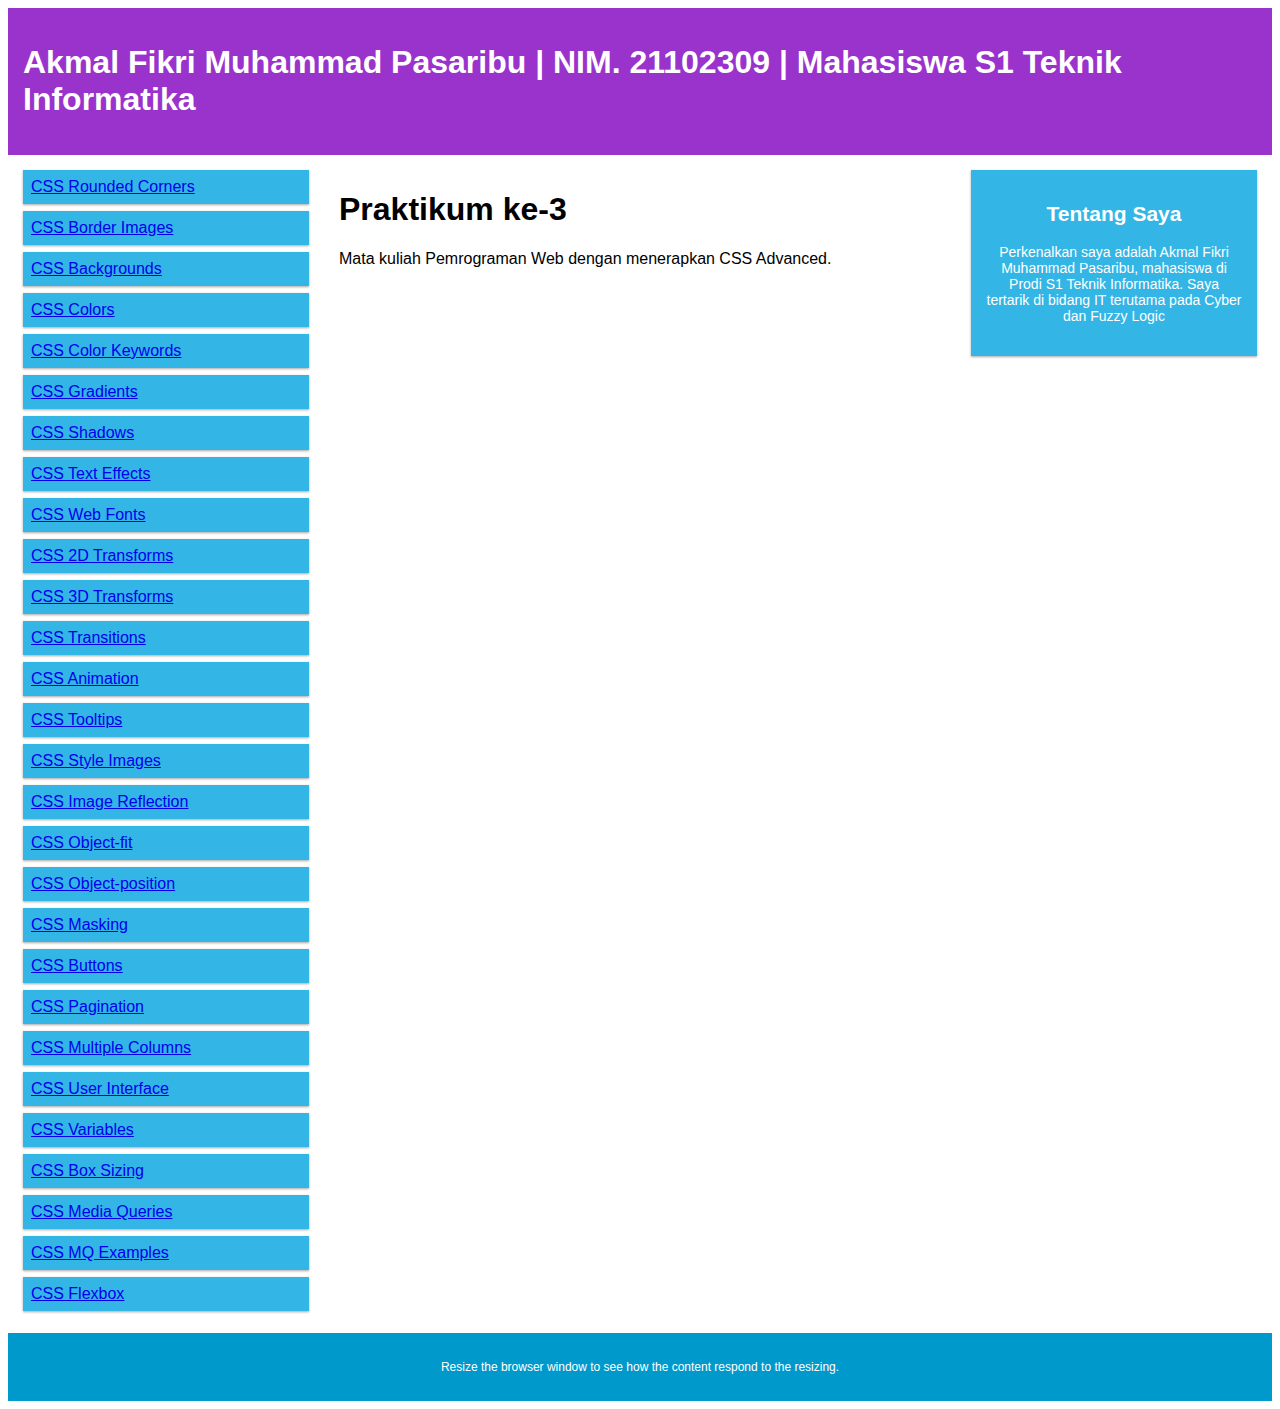
<file: practice3/index.html>
<!DOCTYPE html>
<html>
<head>
<meta name="viewport" content="width=device-width, initial-scale=1.0">
<style>
* {
  box-sizing: border-box;
}

.row::after {
  content: "";
  clear: both;
  display: table;
}

[class*="col-"] {
  float: left;
  padding: 15px;
}

html {
  font-family: "Lucida Sans", sans-serif;
}

.header {
  background-color: #9933cc;
  color: #ffffff;
  padding: 15px;
}

.menu ul {
  list-style-type: none;
  margin: 0;
  padding: 0;
}

.menu li {
  padding: 8px;
  margin-bottom: 7px;
  background-color: #33b5e5;
  color: #ffffff;
  box-shadow: 0 1px 3px rgba(0,0,0,0.12), 0 1px 2px rgba(0,0,0,0.24);
}

.menu li:hover {
  background-color: #0099cc;
}

.aside {
  background-color: #33b5e5;
  padding: 15px;
  color: #ffffff;
  text-align: center;
  font-size: 14px;
  box-shadow: 0 1px 3px rgba(0,0,0,0.12), 0 1px 2px rgba(0,0,0,0.24);
}

.footer {
  background-color: #0099cc;
  color: #ffffff;
  text-align: center;
  font-size: 12px;
  padding: 15px;
}

/* For mobile phones: */
[class*="col-"] {
  width: 100%;
}

@media only screen and (min-width: 600px) {
  /* For tablets: */
  .col-s-1 {width: 8.33%;}
  .col-s-2 {width: 16.66%;}
  .col-s-3 {width: 25%;}
  .col-s-4 {width: 33.33%;}
  .col-s-5 {width: 41.66%;}
  .col-s-6 {width: 50%;}
  .col-s-7 {width: 58.33%;}
  .col-s-8 {width: 66.66%;}
  .col-s-9 {width: 75%;}
  .col-s-10 {width: 83.33%;}
  .col-s-11 {width: 91.66%;}
  .col-s-12 {width: 100%;}
}
@media only screen and (min-width: 768px) {
  /* For desktop: */
  .col-1 {width: 8.33%;}
  .col-2 {width: 16.66%;}
  .col-3 {width: 25%;}
  .col-4 {width: 33.33%;}
  .col-5 {width: 41.66%;}
  .col-6 {width: 50%;}
  .col-7 {width: 58.33%;}
  .col-8 {width: 66.66%;}
  .col-9 {width: 75%;}
  .col-10 {width: 83.33%;}
  .col-11 {width: 91.66%;}
  .col-12 {width: 100%;}
}
</style>
</head>
<body>

<div class="header">
  <h1>Akmal Fikri Muhammad Pasaribu | NIM. 21102309 | Mahasiswa S1 Teknik Informatika</h1>
</div>

<div class="row">
  <div class="col-3 col-s-3 menu">
    <ul>
      <li><a href="rounded_corners.html">CSS Rounded Corners</a></li>
      <li><a href="border_images.html">CSS Border Images</a></li>
      <li><a href="backgrounds.html">CSS Backgrounds</a></li>
      <li><a href="colors.html">CSS Colors</a></li>
      <li><a href="color_keywords.html">CSS Color Keywords</a></li>
      <li><a href="gradients.html">CSS Gradients</a></li>
      <li><a href="shadows.html">CSS Shadows</a></li>
      <li><a href="text_effects.html">CSS Text Effects</a></li>
      <li><a href="web_fonts.html">CSS Web Fonts</a></li>
      <li><a href="2d_transforms.html">CSS 2D Transforms</a></li>
      <li><a href="3d_transforms.html">CSS 3D Transforms</a></li>
      <li><a href="transitions.html">CSS Transitions</a></li>
      <li><a href="animations.html">CSS Animation</a></li>
      <li><a href="tooltips.html">CSS Tooltips</a></li>
      <li><a href="style.images.html">CSS Style Images</a></li>
      <li><a href="image_reflection.html">CSS Image Reflection</a></li>
      <li><a href="object_fit.html">CSS Object-fit</a></li>
      <li><a href="object_position.html">CSS Object-position</a></li>
      <li><a href="masking.html">CSS Masking</a></li>
      <li><a href="buttons.html">CSS Buttons</a></li>
      <li><a href="pagination.html">CSS Pagination</a></li>
      <li><a href="multiple_columns.html">CSS Multiple Columns</a></li>
      <li><a href="user_interface.html">CSS User Interface</a></li>
      <li><a href="variables.html">CSS Variables</a></li>
      <li><a href="box_sizing.html">CSS Box Sizing</a></li>
      <li><a href="media_queries.html">CSS Media Queries</a></li>
      <li><a href="mq_examples.html">CSS MQ Examples</a></li>
      <li><a href="flexbox.html">CSS Flexbox</a></li>
    </ul>
  </div>

  <div class="col-6 col-s-9">
    <h1>Praktikum ke-3</h1>
    <p>Mata kuliah Pemrograman Web dengan menerapkan CSS Advanced.</p>
  </div>

  <div class="col-3 col-s-12">
    <div class="aside">
      <h2>Tentang Saya</h2>
      <p>Perkenalkan saya adalah Akmal Fikri Muhammad Pasaribu, mahasiswa di Prodi S1 Teknik Informatika. Saya tertarik di bidang IT terutama pada Cyber dan Fuzzy Logic</p>
      <h2></h2>
      <p></p>
      <h2></h2>
      <p></p>
    </div>
  </div>
</div>

<div class="footer">
  <p>Resize the browser window to see how the content respond to the resizing.</p>
</div>

</body>
</html>
</file>
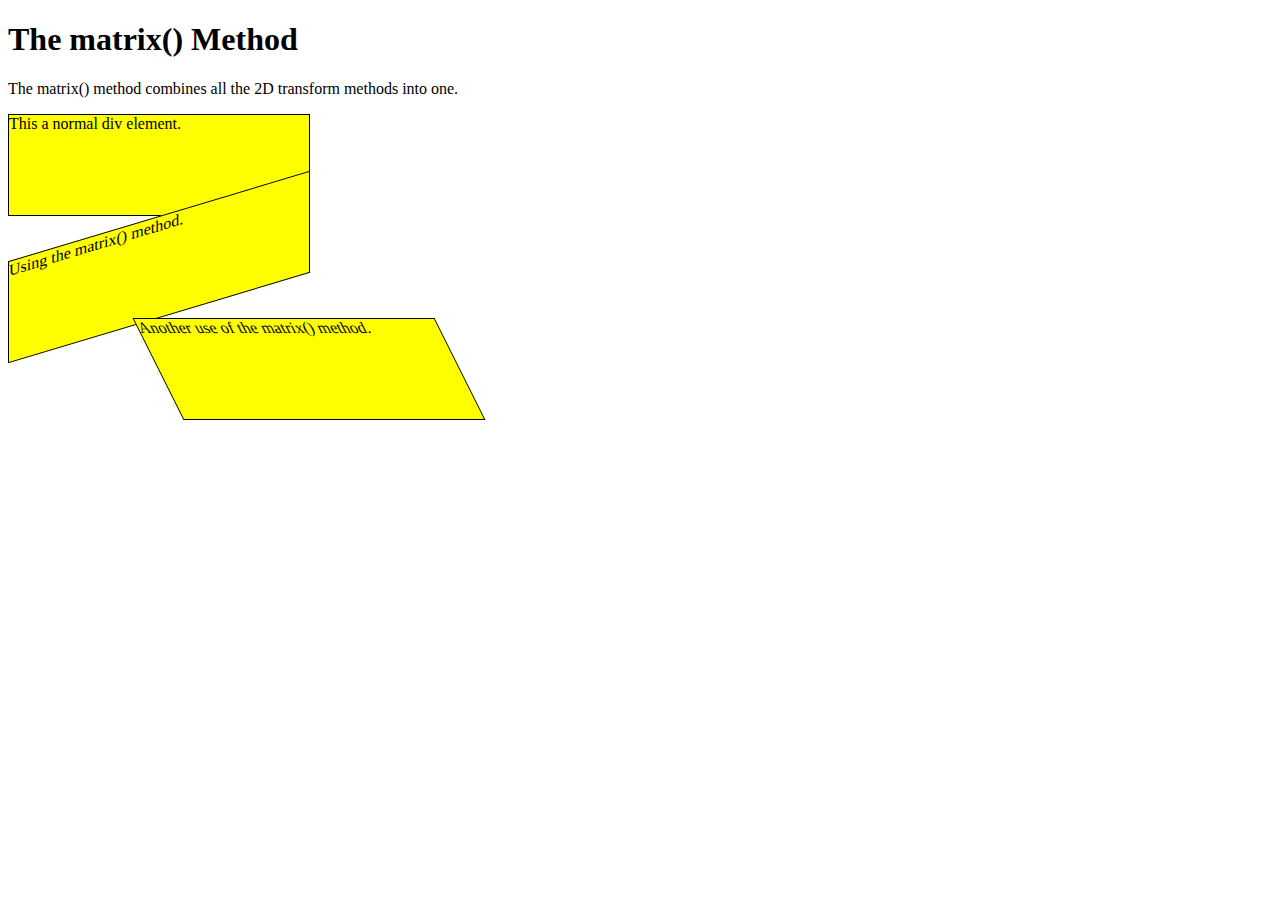
<file: practice3/2d_transforms.html>
<!DOCTYPE html>
<html>
<head>
<style>
div {
  width: 300px;
  height: 100px;
  background-color: yellow;
  border: 1px solid black;
}

div#myDiv1 {
  transform: matrix(1, -0.3, 0, 1, 0, 0);
}

div#myDiv2 {
  transform: matrix(1, 0, 0.5, 1, 150, 0);
}
</style>
</head>
<body>

<h1>The matrix() Method</h1>

<p>The matrix() method combines all the 2D transform methods into one.</p>

<div>
This a normal div element.
</div>

<div id="myDiv1">
Using the matrix() method.
</div>

<div id="myDiv2">
Another use of the matrix() method.
</div>

</body>
</html>
</file>
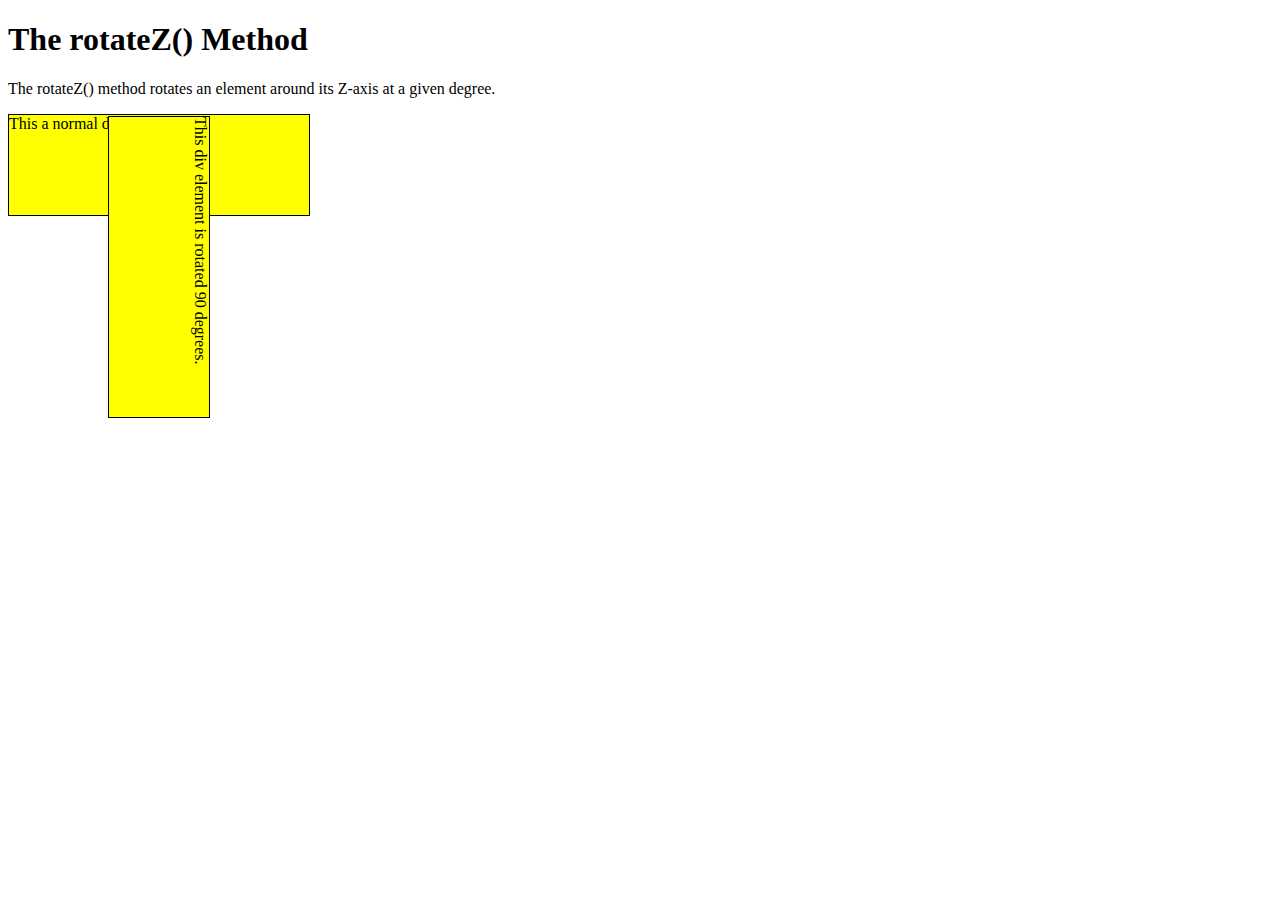
<file: practice3/3d_transforms.html>
<!DOCTYPE html>
<html>
<head>
<style>
div {
  width: 300px;
  height: 100px;
  background-color: yellow;
  border: 1px solid black;
}

#myDiv {
  transform: rotateZ(90deg);
}
</style>
</head>
<body>

<h1>The rotateZ() Method</h1>

<p>The rotateZ() method rotates an element around its Z-axis at a given degree.</p>

<div>
This a normal div element.
</div>

<div id="myDiv">
This div element is rotated 90 degrees.
</div>

</body>
</html>
</file>
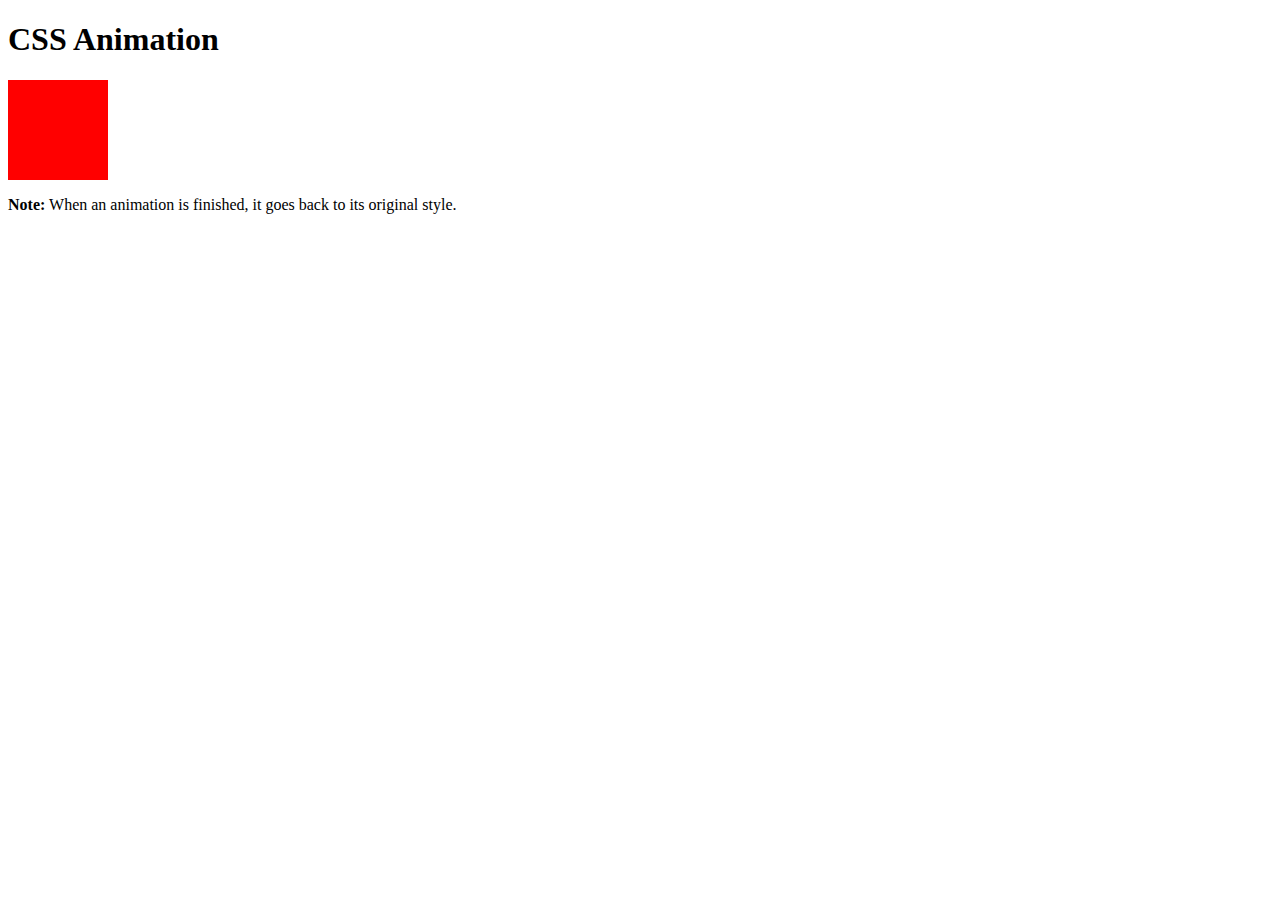
<file: practice3/animations.html>
<!DOCTYPE html>
<html>
<head>
<style> 
div {
  width: 100px;
  height: 100px;
  background-color: red;
  position: relative;
  animation-name: example;
  animation-duration: 4s;
}

@keyframes example {
  0%   {background-color:red; left:0px; top:0px;}
  25%  {background-color:yellow; left:200px; top:0px;}
  50%  {background-color:blue; left:200px; top:200px;}
  75%  {background-color:green; left:0px; top:200px;}
  100% {background-color:red; left:0px; top:0px;}
}
</style>
</head>
<body>

<h1>CSS Animation</h1>

<div></div>

<p><b>Note:</b> When an animation is finished, it goes back to its original style.</p>

</body>
</html>
</file>
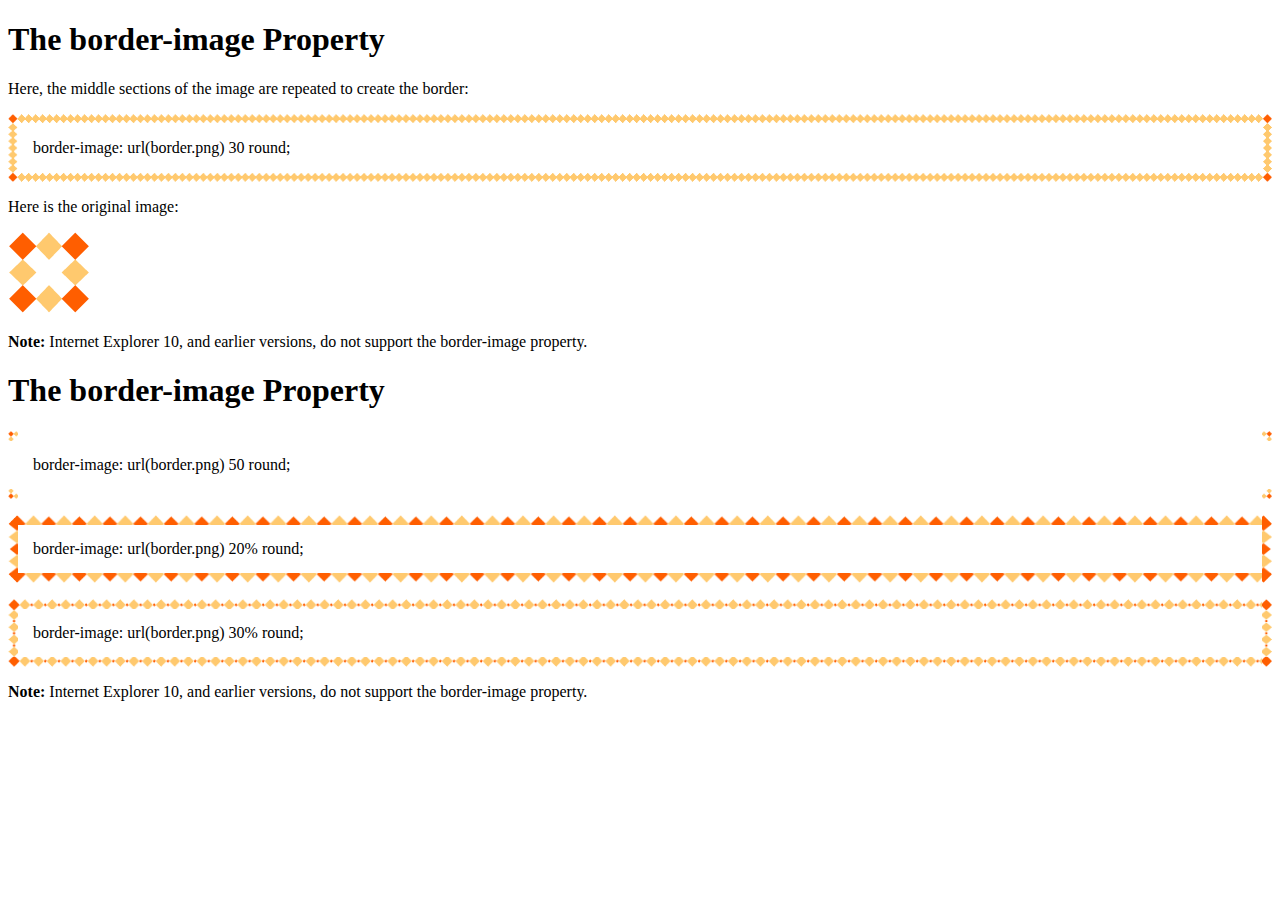
<file: practice3/border_images.html>
<!DOCTYPE html>
<html>
<head>
<style> 
#borderimg { 
  border: 10px solid transparent;
  padding: 15px;
  border-image: url(images/border.png) 30 round;
}
#borderimg1 {
  border: 10px solid transparent;
  padding: 15px;
  border-image: url(images/border.png) 50 round;
}

#borderimg2 {
  border: 10px solid transparent;
  padding: 15px;
  border-image: url(images/border.png) 20% round;
}

#borderimg3 {
  border: 10px solid transparent;
  padding: 15px;
  border-image: url(images/border.png) 30% round;
}
</style>
</head>
<body>

<h1>The border-image Property</h1>

<p>Here, the middle sections of the image are repeated to create the border:</p>
<p id="borderimg">border-image: url(border.png) 30 round;</p>

<p>Here is the original image:</p><img src="images/border.png">
<p><strong>Note:</strong> Internet Explorer 10, and earlier versions, do not support the border-image property.</p>
<h1>The border-image Property</h1>

<p id="borderimg1">border-image: url(border.png) 50 round;</p>
<p id="borderimg2">border-image: url(border.png) 20% round;</p>
<p id="borderimg3">border-image: url(border.png) 30% round;</p>

<p><strong>Note:</strong> Internet Explorer 10, and earlier versions, do not support the border-image property.</p>

</body>
</html>
</file>
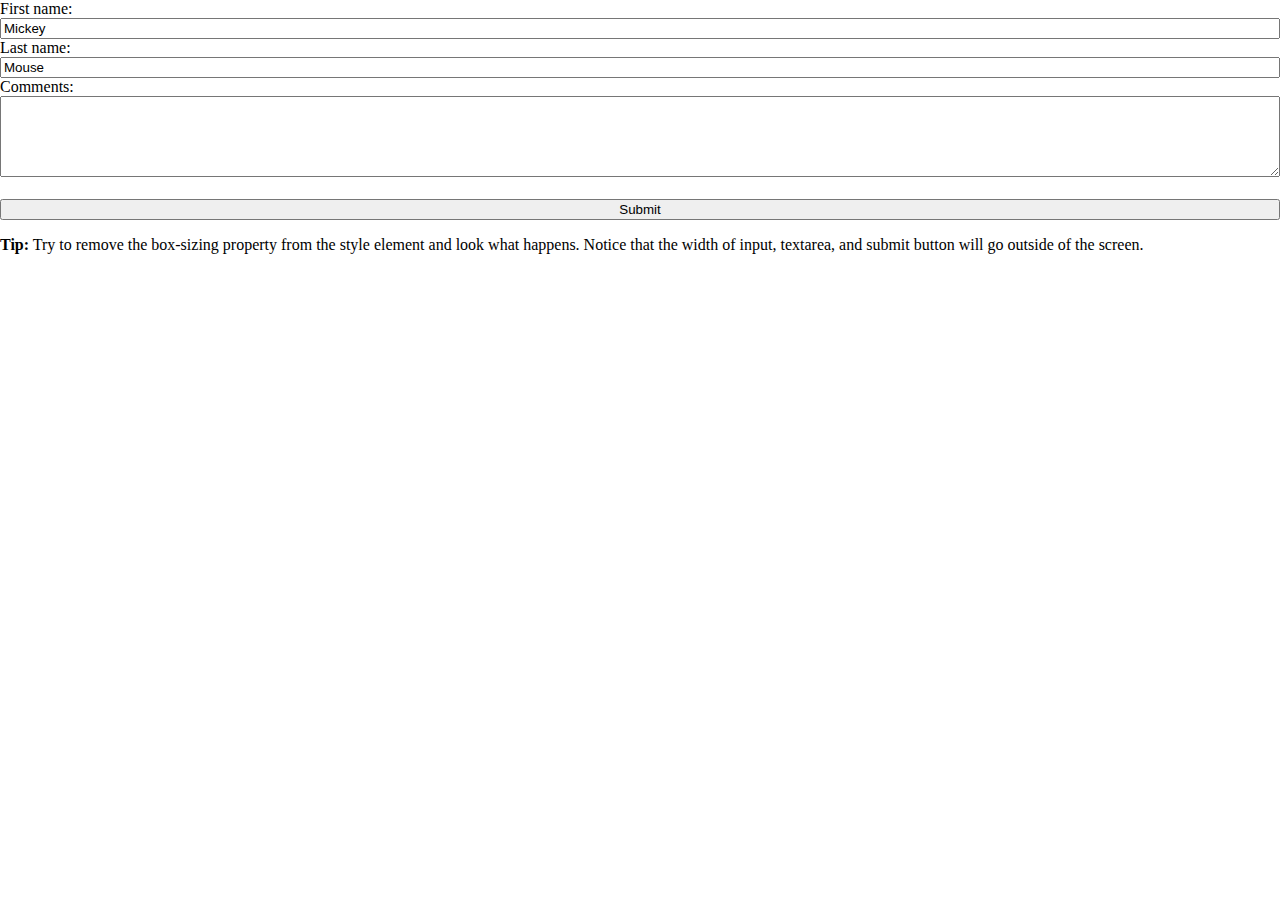
<file: practice3/box_sizing.html>
<!DOCTYPE html>
<html>
<head>
<style>
body {
  margin: 0;
}

* {
  box-sizing: border-box;
} 

input, textarea {
  width: 100%;
}
</style>
</head>
<body>

<form action="/action_page.php">
  First name:<br>
  <input type="text" name="firstname" value="Mickey"><br>
  Last name:<br>
  <input type="text" name="lastname" value="Mouse"><br>
  Comments:<br>
  <textarea name="message" rows="5" cols="30">
  </textarea>
  <br><br>
  <input type="submit" value="Submit">
</form> 

<p><strong>Tip:</strong> Try to remove the box-sizing property from the style element and look what happens.
Notice that the width of input, textarea, and submit button will go outside of the screen.</p>

</body>
</html>
</file>
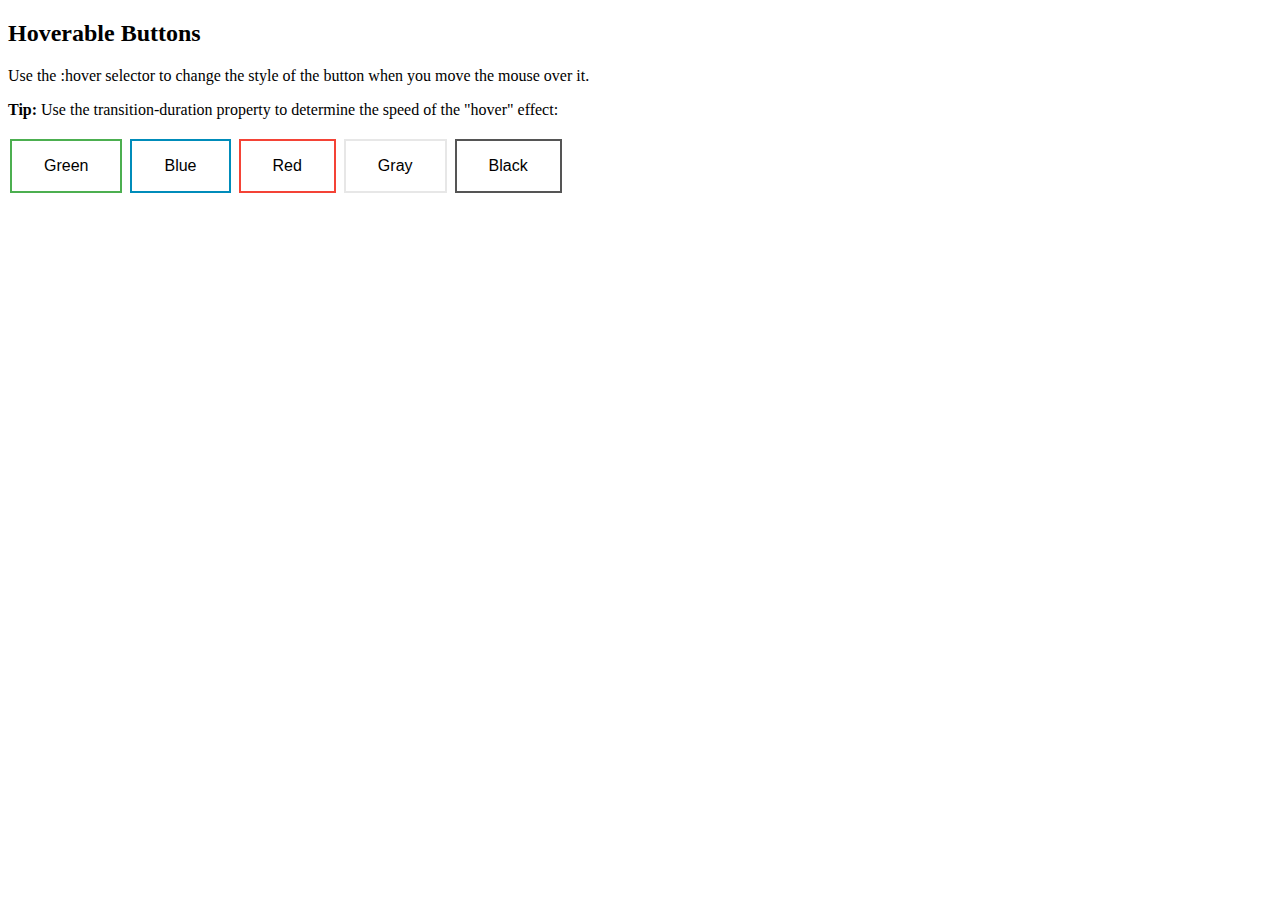
<file: practice3/buttons.html>
<!DOCTYPE html>
<html>
<head>
<style>
.button {
  background-color: #4CAF50; /* Green */
  border: none;
  color: white;
  padding: 16px 32px;
  text-align: center;
  text-decoration: none;
  display: inline-block;
  font-size: 16px;
  margin: 4px 2px;
  transition-duration: 0.4s;
  cursor: pointer;
}

.button1 {
  background-color: white; 
  color: black; 
  border: 2px solid #4CAF50;
}

.button1:hover {
  background-color: #4CAF50;
  color: white;
}

.button2 {
  background-color: white; 
  color: black; 
  border: 2px solid #008CBA;
}

.button2:hover {
  background-color: #008CBA;
  color: white;
}

.button3 {
  background-color: white; 
  color: black; 
  border: 2px solid #f44336;
}

.button3:hover {
  background-color: #f44336;
  color: white;
}

.button4 {
  background-color: white;
  color: black;
  border: 2px solid #e7e7e7;
}

.button4:hover {background-color: #e7e7e7;}

.button5 {
  background-color: white;
  color: black;
  border: 2px solid #555555;
}

.button5:hover {
  background-color: #555555;
  color: white;
}
</style>
</head>
<body>

<h2>Hoverable Buttons</h2>

<p>Use the :hover selector to change the style of the button when you move the mouse over it.</p>
<p><strong>Tip:</strong> Use the transition-duration property to determine the speed of the "hover" effect:</p>

<button class="button button1">Green</button>
<button class="button button2">Blue</button>
<button class="button button3">Red</button>
<button class="button button4">Gray</button>
<button class="button button5">Black</button>

</body>
</html>
</file>
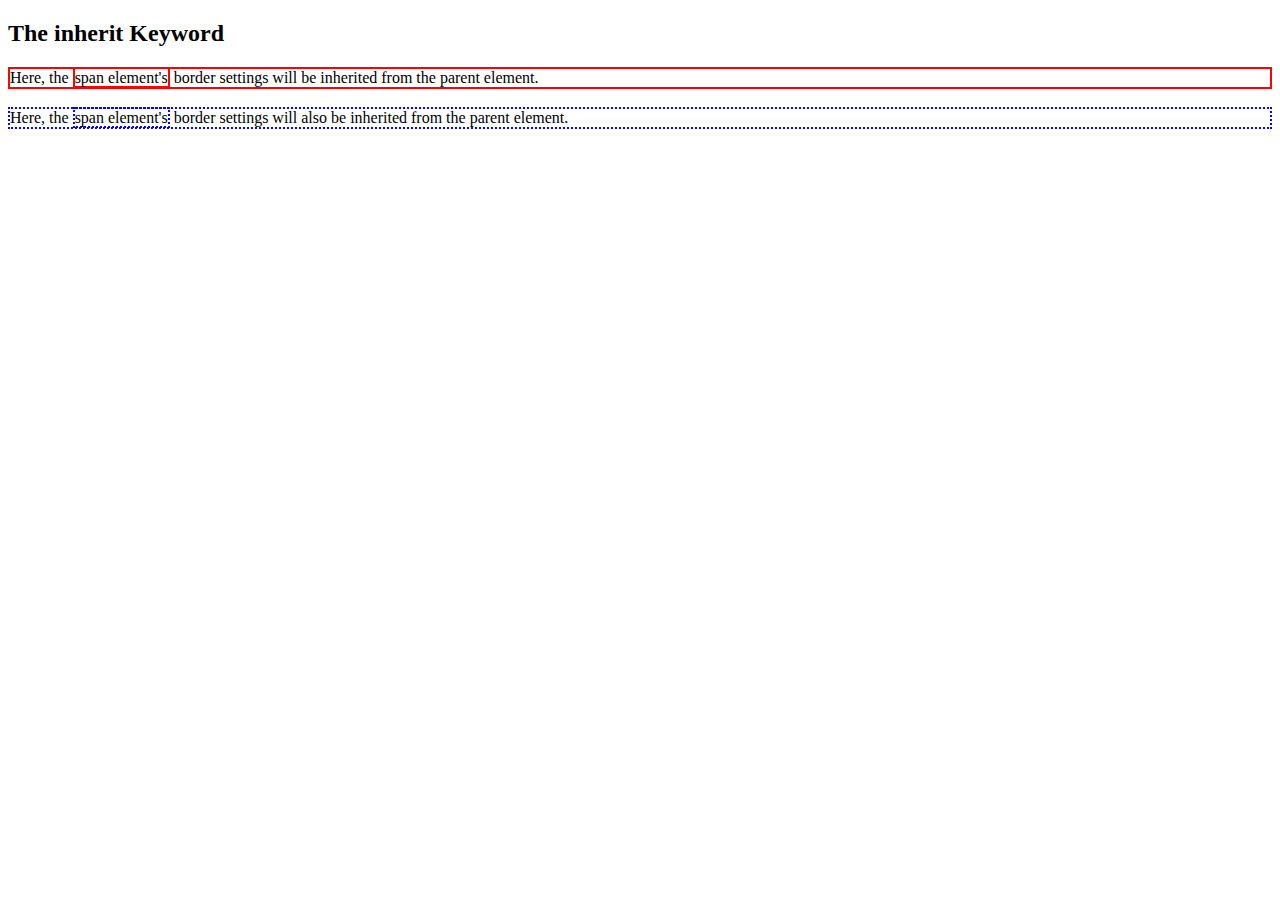
<file: practice3/color_keywords.html>
<!DOCTYPE html>
<html>
<head>
<style>
div {
  border: 2px solid red;
}

span {
  border: inherit;
}
</style>
</head>
<body>

<h2>The inherit Keyword</h2>

<div>Here, the <span>span element's</span> border settings will be inherited from the parent element.</div>
<br>

<div style="border:2px dotted blue;">Here, the <span>span element's</span> border settings will also be inherited from the parent element.</div>

</body>
</html>
</file>
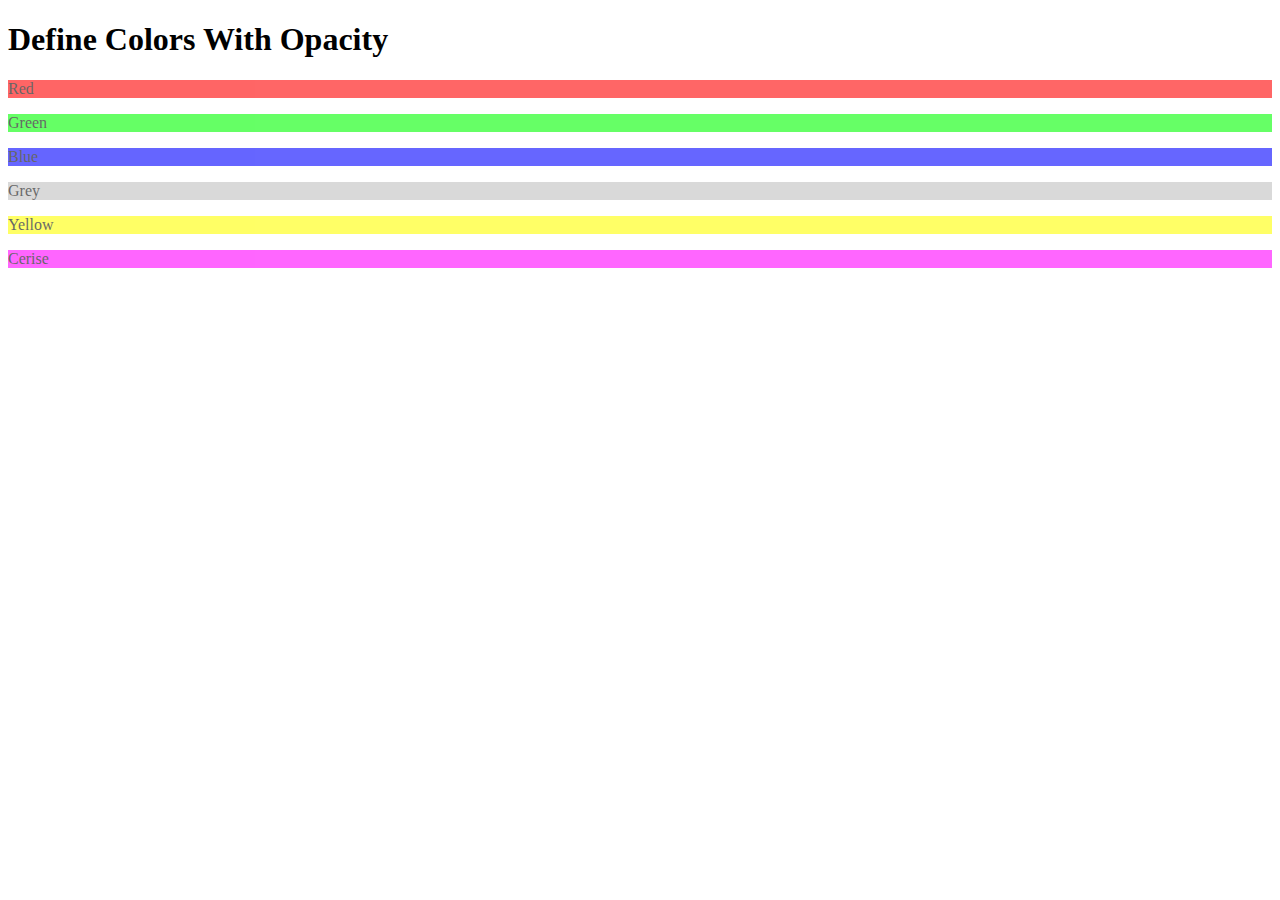
<file: practice3/colors.html>
<!DOCTYPE html>
<html>
<head>
<style>
#p1 {background-color:rgb(255,0,0);opacity:0.6;}
#p2 {background-color:rgb(0,255,0);opacity:0.6;}
#p3 {background-color:rgb(0,0,255);opacity:0.6;}
#p4 {background-color:rgb(192,192,192);opacity:0.6;}
#p5 {background-color:rgb(255,255,0);opacity:0.6;}
#p6 {background-color:rgb(255,0,255);opacity:0.6;}
</style>
</head>
<body>

<h1>Define Colors With Opacity</h1>

<p id="p1">Red</p>
<p id="p2">Green</p>
<p id="p3">Blue</p>
<p id="p4">Grey</p>
<p id="p5">Yellow</p>
<p id="p6">Cerise</p>

</body>
</html>
</file>
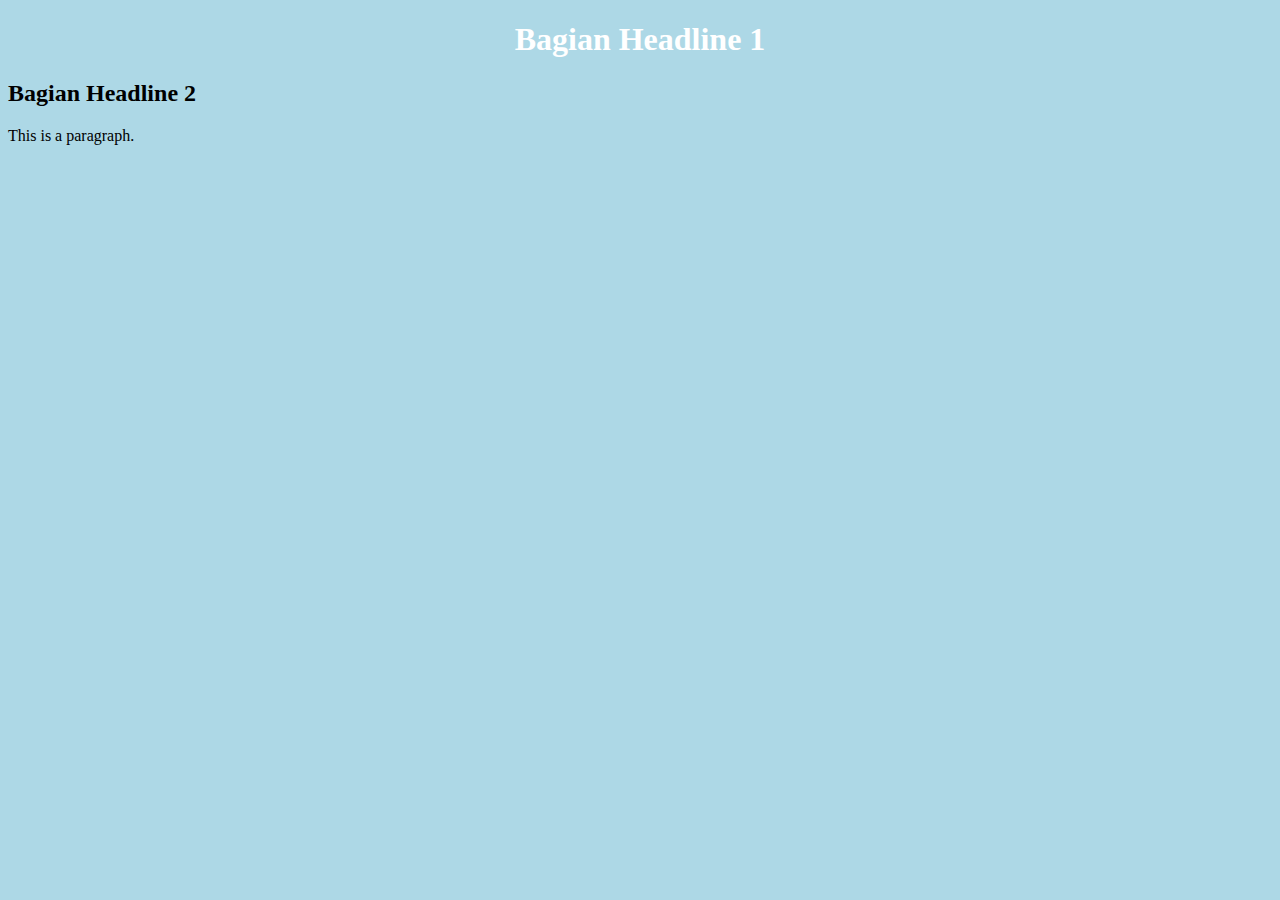
<file: practice3/embedded_style.html>
<!DOCTYPE html>
<html>
    <head>
        <style>
            body {
                background-color: lightblue;
            }
            h1 {
                color: white;
                text-align: center;
            }
            p {
                font-family: Lucida Sans;
                font-size: 2opx;
            }
        </style>
    </head>
    <body>
        <h1>Bagian Headline 1</h1>
        <h2>Bagian Headline 2</h2>
        <p>This is a paragraph.</p>
    </body>
</html>
</file>
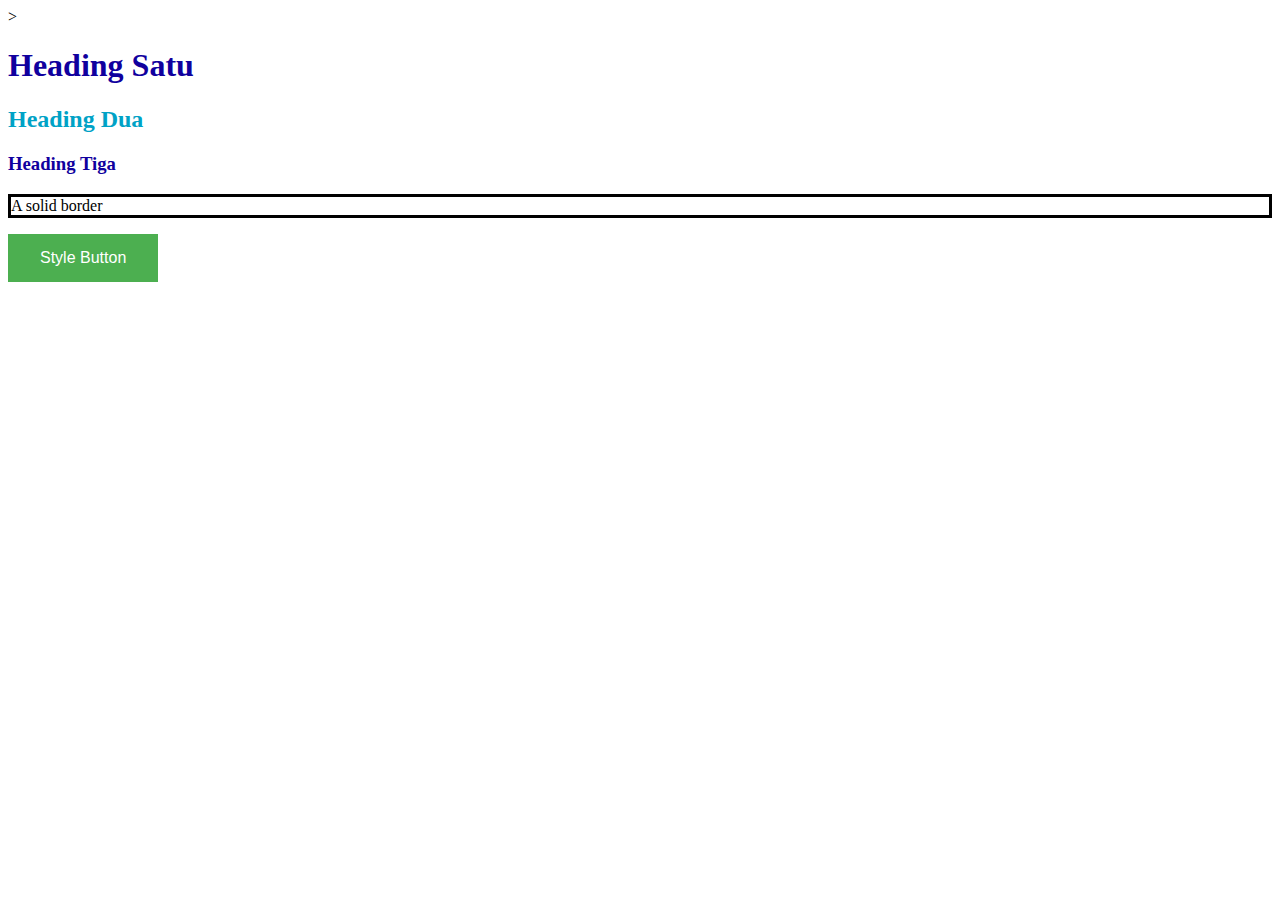
<file: practice3/external_style.html>
<!DOCTYPE html>
<html>
    ><head>
        <title>External Style</title>
        <link rel="stylesheet" href="css/style1.css">
    </head>
    <body>
        <h1>Heading Satu</h1>
        <h2>Heading Dua</h2>
        <h3>Heading Tiga</h3>
        <p id="solid">A solid border</p>
        <button class="button">Style Button</button>
    </body>
</html>
</file>
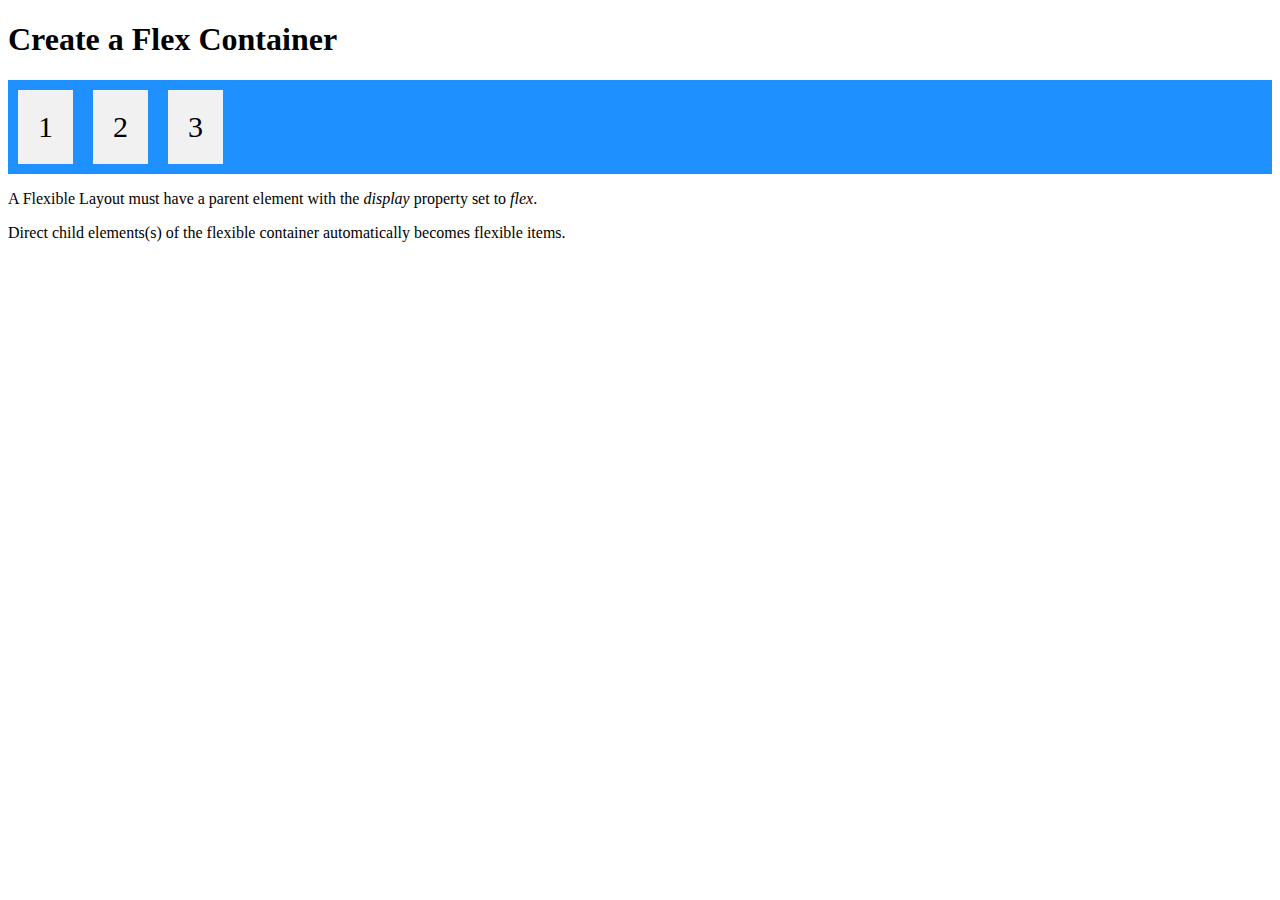
<file: practice3/flexbox.html>
<!DOCTYPE html>
<html>
<head>
<style>
.flex-container {
  display: flex;
  background-color: DodgerBlue;
}

.flex-container > div {
  background-color: #f1f1f1;
  margin: 10px;
  padding: 20px;
  font-size: 30px;
}
</style>
</head>
<body>

<h1>Create a Flex Container</h1>

<div class="flex-container">
  <div>1</div>
  <div>2</div>
  <div>3</div>  
</div>

<p>A Flexible Layout must have a parent element with the <em>display</em> property set to <em>flex</em>.</p>

<p>Direct child elements(s) of the flexible container automatically becomes flexible items.</p>

</body>
</html>
</file>
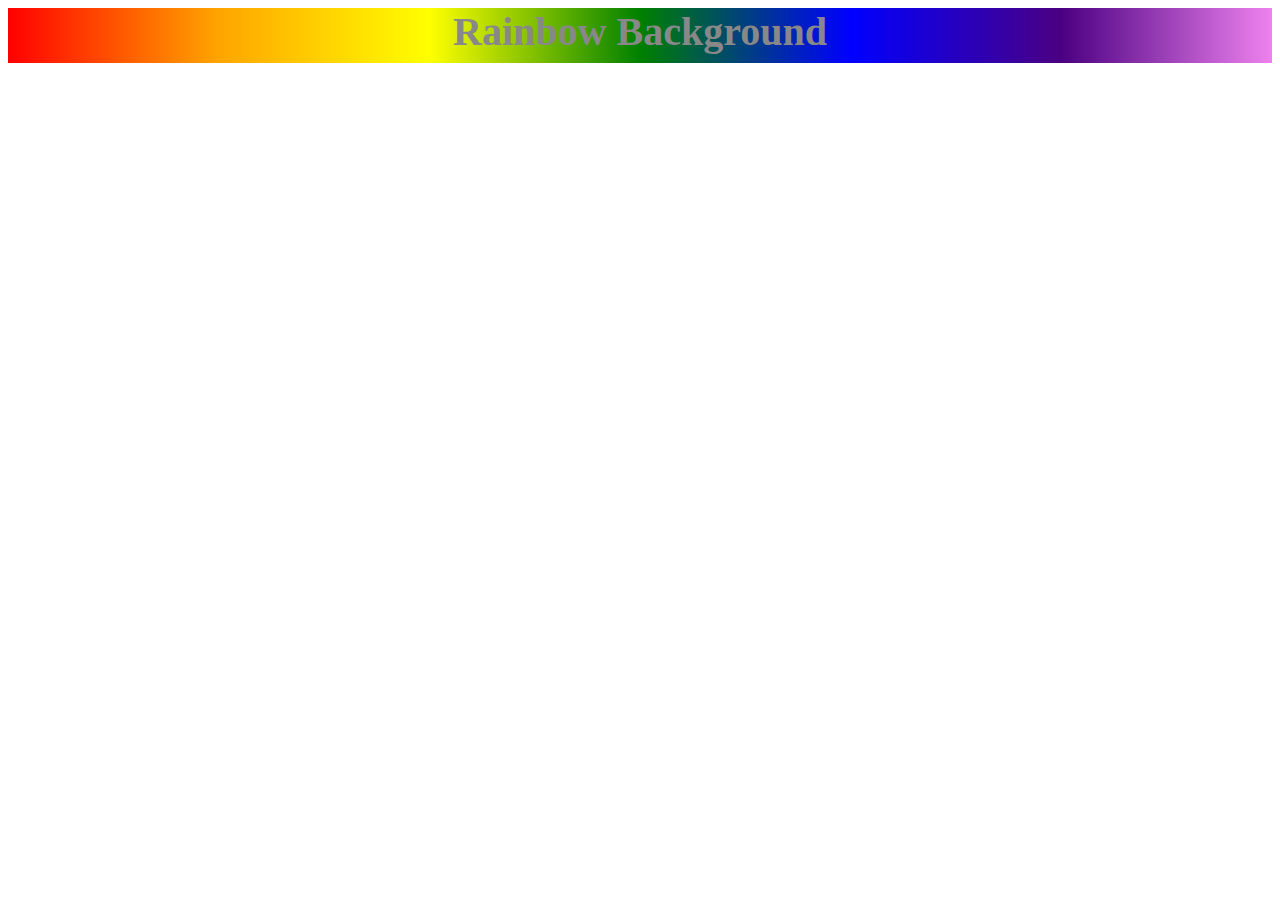
<file: practice3/gradients.html>
<!DOCTYPE html>
<html>
<head>
<style>
#grad1 {
  height: 55px;
  background-color: red; /* For browsers that do not support gradients */
  background-image: linear-gradient(to right, red, orange, yellow, green, blue, indigo, violet);
}
</style>
</head>
<body>

<div id="grad1" style="text-align:center;margin:auto;color:#888888;font-size:40px;font-weight:bold">
Rainbow Background
</div>

</body>
</html>
</file>
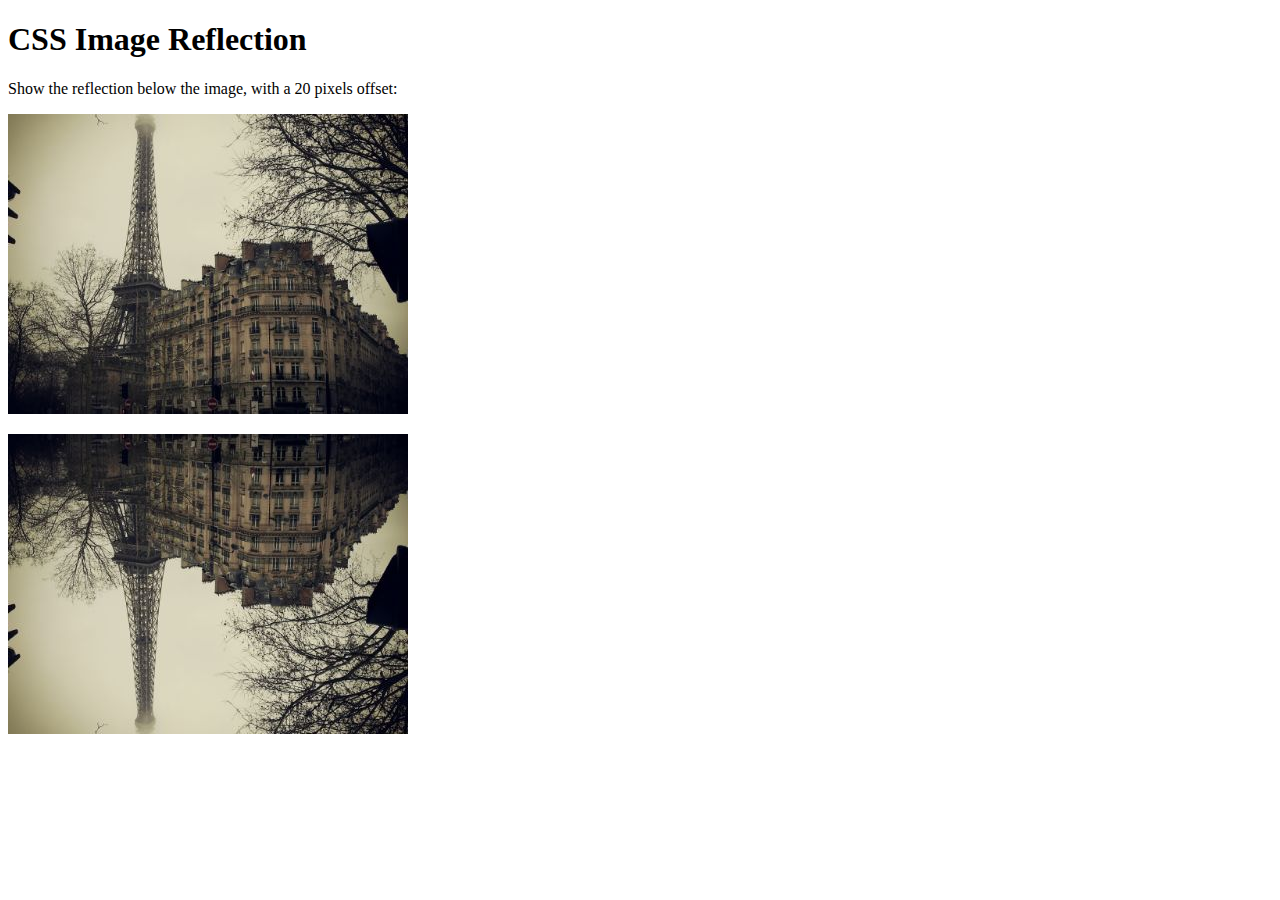
<file: practice3/image_reflection.html>
<!DOCTYPE html>
<html>
<head>
<style>
img {
  -webkit-box-reflect: below 20px;
}
</style>
</head>
<body>

<h1>CSS Image Reflection</h1>

<p>Show the reflection below the image, with a 20 pixels offset:</p>
<img src="images/paris.jpg">

</body>
</html>
</file>
<file: practice3/css/style1.css>
#solid {border-style: solid;}
.button {
    background-color: #4CAF50;
    border: none;
    color: white;
    padding: 15px 32px;
    text-align: center;
    text-decoration: none;
    display: inline-block;
    font-size: 16px;
    }
h2 {
    color: #00a2c6;
}
h1,h3 {
    color: #10009e;
}
</file>
